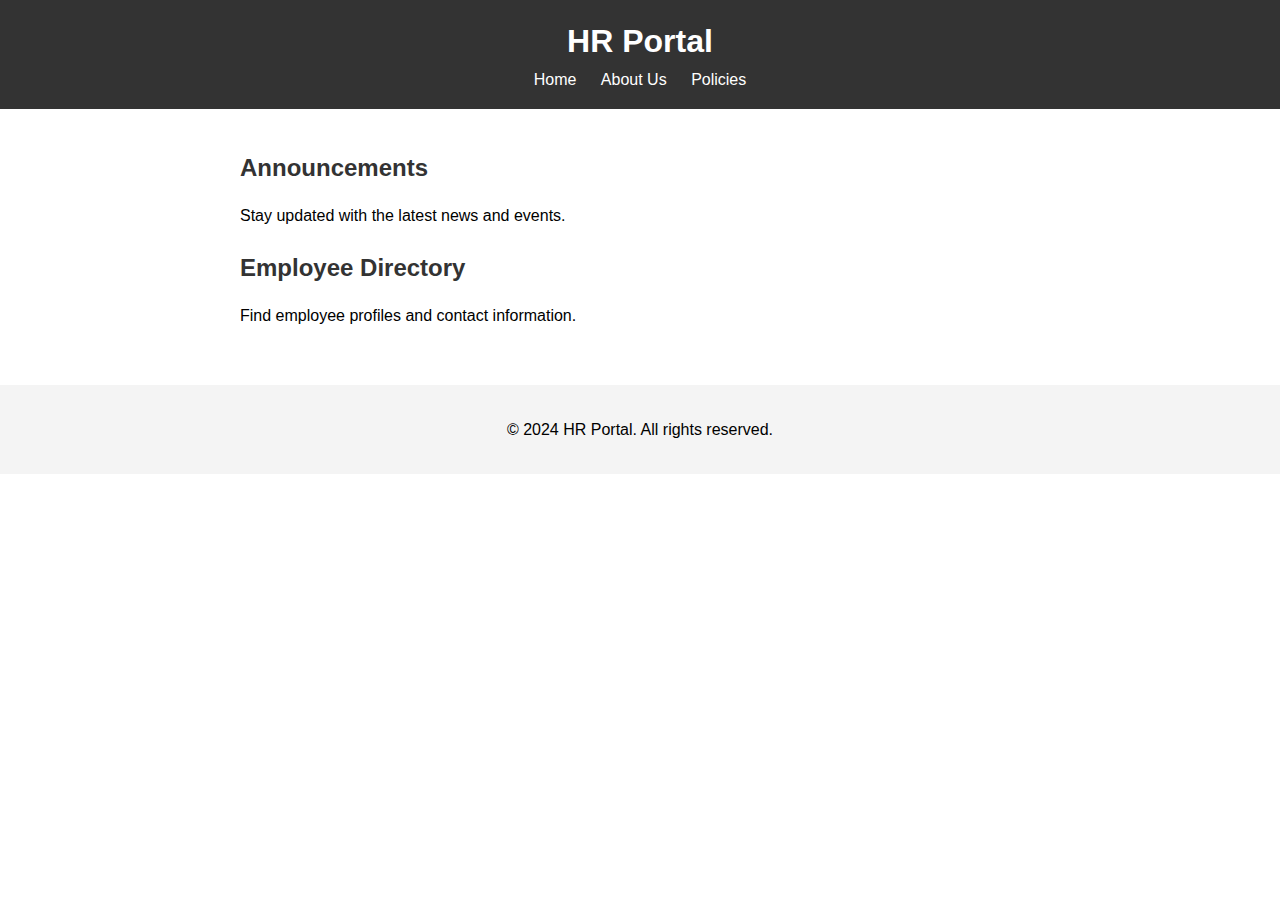
<file: Index.html>
<!DOCTYPE html>
<html lang="en">
<head>
    <meta charset="UTF-8">
    <meta name="viewport" content="width=device-width, initial-scale=1.0">
    <title>HR Portal</title>
    <link rel="stylesheet" href="css/index.css">
</head>
<body>
    <header>
        <h1>HR Portal</h1>
        <nav>
            <a href="index.html">Home</a>
            <a href="about.html">About Us</a>
            <a href="policies.html">Policies</a>
        </nav>
    </header>
    <main>
        <section>
            <h2>Announcements</h2>
            <p>Stay updated with the latest news and events.</p>
        </section>
        <section>
            <h2>Employee Directory</h2>
            <p>Find employee profiles and contact information.</p>
        </section>
    </main>
    <footer>
        <p>&copy; 2024 HR Portal. All rights reserved.</p>
    </footer>
</body>
</html>
</file>
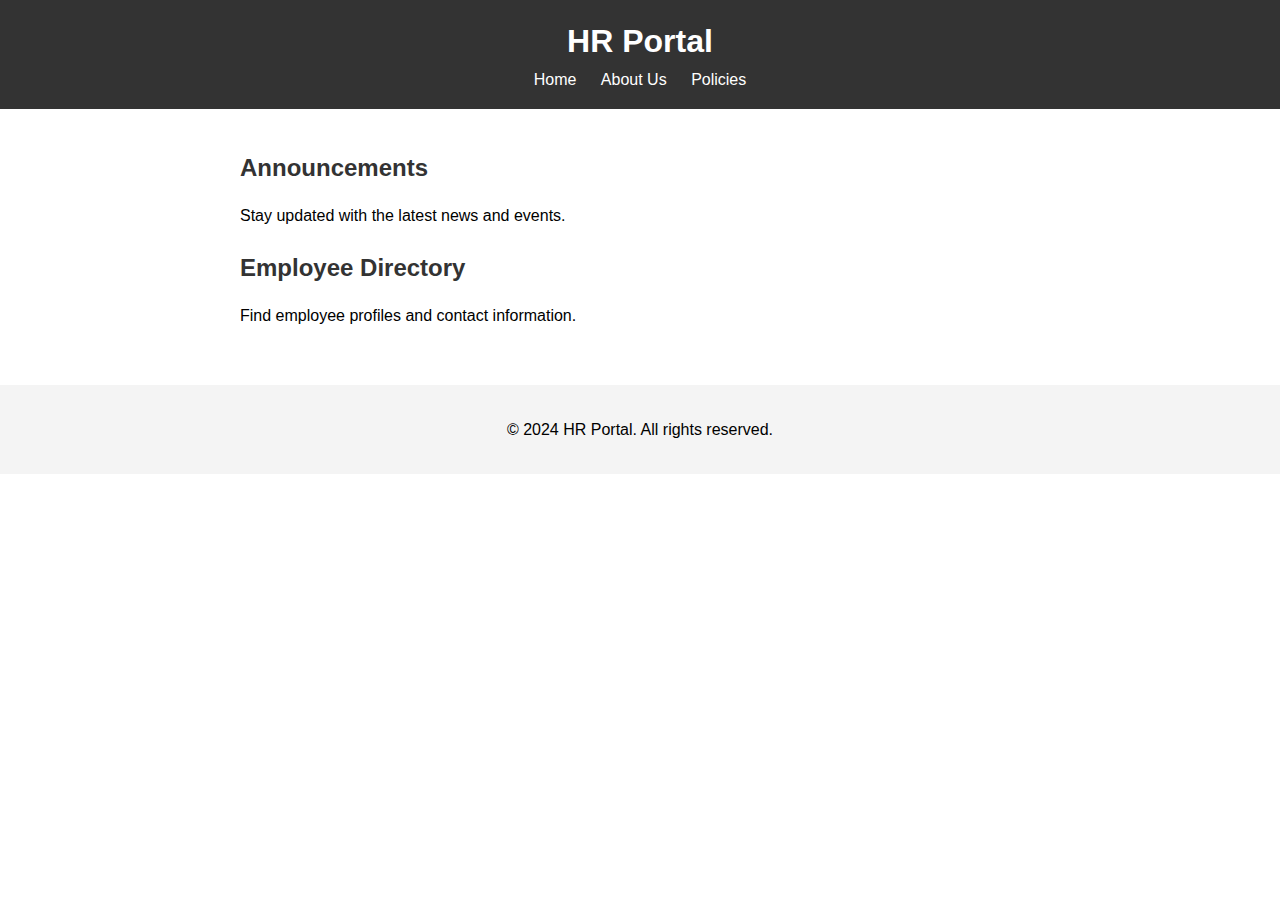
<file: index.html>
<!DOCTYPE html>
<html lang="en">
<head>

    <script>
  window.watsonAssistantChatOptions = {
    integrationID: "d9f509f7-e651-4586-89e7-632c1dfbd623", // The ID of this integration.
    region: "us-east", // The region your integration is hosted in.
    serviceInstanceID: "f9e7e684-91e2-4298-9cf3-edcfb5c9ca0c", // The ID of your service instance.
    onLoad: async (instance) => { await instance.render(); }
  };
  setTimeout(function(){
    const t=document.createElement('script');
    t.src="https://web-chat.global.assistant.watson.appdomain.cloud/versions/" + (window.watsonAssistantChatOptions.clientVersion || 'latest') + "/WatsonAssistantChatEntry.js";
    document.head.appendChild(t);
  });
</script>
    <meta charset="UTF-8">
    <meta name="viewport" content="width=device-width, initial-scale=1.0">
    <title>HR Portal</title>
    <link rel="stylesheet" href="css/index.css">
</head>
<body>
    <header>
        <h1>HR Portal</h1>
        <nav>
            <a href="index.html">Home</a>
            <a href="about.html">About Us</a>
            <a href="policies.html">Policies</a>
        </nav>
    </header>
    <main>
        <section>
            <h2>Announcements</h2>
            <p>Stay updated with the latest news and events.</p>
        </section>
        <section>
            <h2>Employee Directory</h2>
            <p>Find employee profiles and contact information.</p>
        </section>
    </main>
    <footer>
        <p>&copy; 2024 HR Portal. All rights reserved.</p>
    </footer>
</body>
</html>
</file>
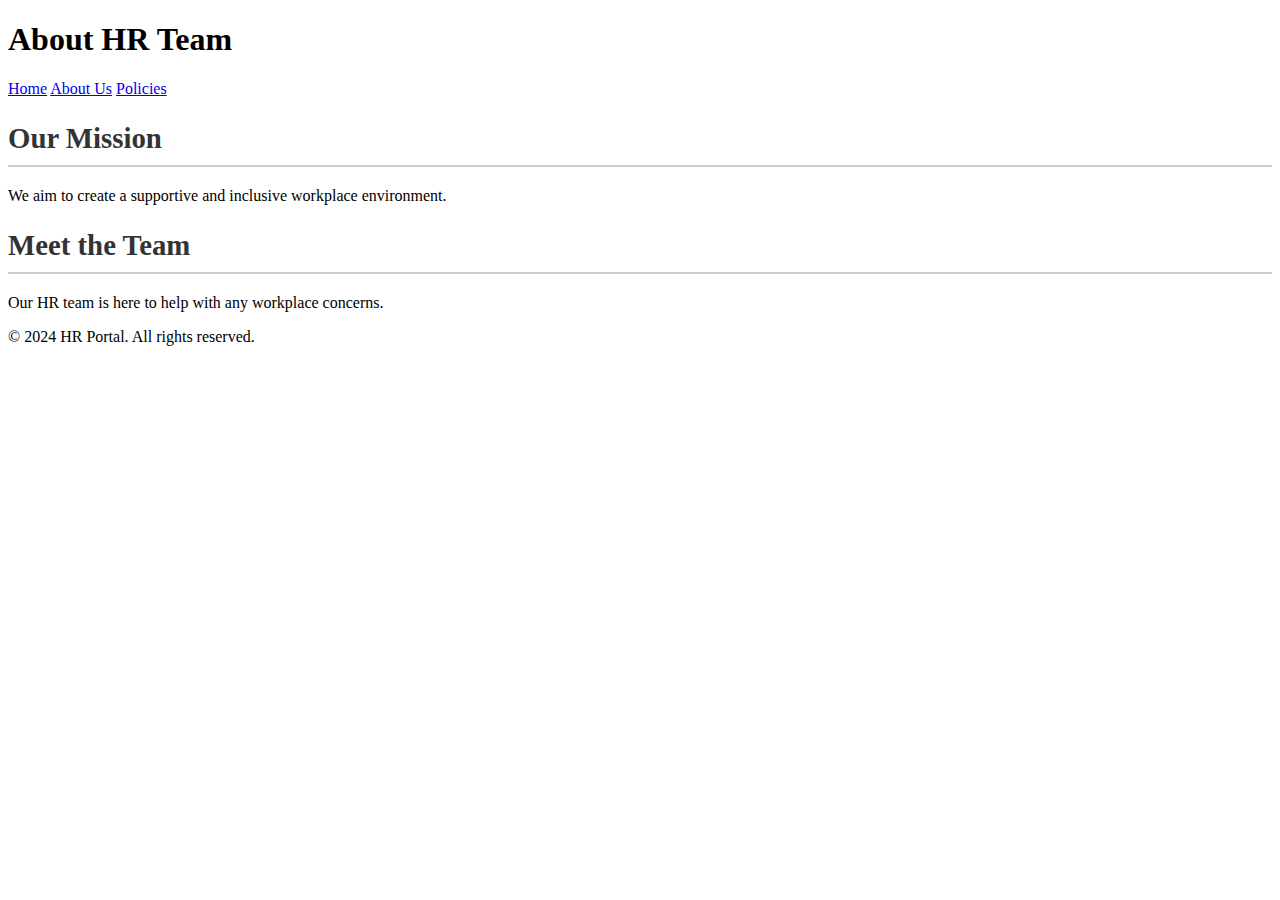
<file: about.html>
<!DOCTYPE html>
<html lang="en">
<head>
    <meta charset="UTF-8">
    <meta name="viewport" content="width=device-width, initial-scale=1.0">
    <title>About Us</title>
    <link rel="stylesheet" href="css/styles.css">
</head>
<body>
    <header>
        <h1>About HR Team</h1>
        <nav>
            <a href="index.html">Home</a>
            <a href="about.html">About Us</a>
            <a href="policies.html">Policies</a>
        </nav>
    </header>
    <main>
        <section>
            <h2>Our Mission</h2>
            <p>We aim to create a supportive and inclusive workplace environment.</p>
        </section>
        <section>
            <h2>Meet the Team</h2>
            <p>Our HR team is here to help with any workplace concerns.</p>
        </section>
    </main>
    <footer>
        <p>&copy; 2024 HR Portal. All rights reserved.</p>
    </footer>
</body>
</html>
</file>
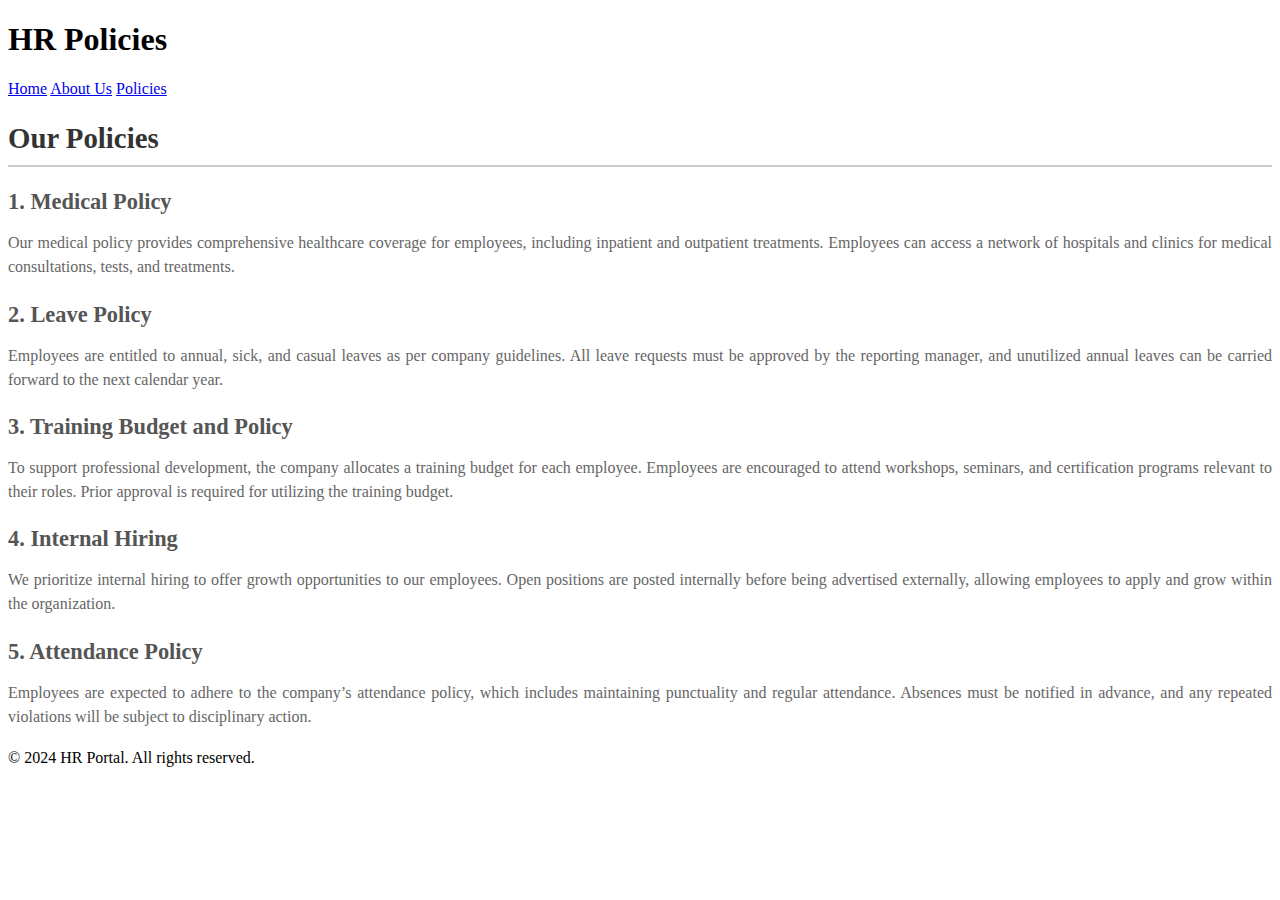
<file: policies.html>
<!DOCTYPE html>
<html lang="en">
<head>
    <meta charset="UTF-8">
    <meta name="viewport" content="width=device-width, initial-scale=1.0">
    <title>HR Policies</title>
    <link rel="stylesheet" href="css/styles.css">
</head>
<body>
    <header>
        <h1>HR Policies</h1>
        <nav>
            <a href="index.html">Home</a>
            <a href="about.html">About Us</a>
            <a href="policies.html">Policies</a>
        </nav>
    </header>
    <main>
        <section>
            <h2>Our Policies</h2>

            <article>
                <h3>1. Medical Policy</h3>
                <p>
                    Our medical policy provides comprehensive healthcare coverage for employees, including inpatient and outpatient treatments. Employees can access a network of hospitals and clinics for medical consultations, tests, and treatments.
                </p>
            </article>

            <article>
                <h3>2. Leave Policy</h3>
                <p>
                    Employees are entitled to annual, sick, and casual leaves as per company guidelines. All leave requests must be approved by the reporting manager, and unutilized annual leaves can be carried forward to the next calendar year.
                </p>
            </article>

            <article>
                <h3>3. Training Budget and Policy</h3>
                <p>
                    To support professional development, the company allocates a training budget for each employee. Employees are encouraged to attend workshops, seminars, and certification programs relevant to their roles. Prior approval is required for utilizing the training budget.
                </p>
            </article>

            <article>
                <h3>4. Internal Hiring</h3>
                <p>
                    We prioritize internal hiring to offer growth opportunities to our employees. Open positions are posted internally before being advertised externally, allowing employees to apply and grow within the organization.
                </p>
            </article>

            <article>
                <h3>5. Attendance Policy</h3>
                <p>
                    Employees are expected to adhere to the company’s attendance policy, which includes maintaining punctuality and regular attendance. Absences must be notified in advance, and any repeated violations will be subject to disciplinary action.
                </p>
            </article>
        </section>
    </main>
    <footer>
        <p>&copy; 2024 HR Portal. All rights reserved.</p>
    </footer>
</body>
</html>
</file>
<file: css/index.css>
/* General Styles */
body {
    font-family: Arial, sans-serif;
    margin: 0;
    padding: 0;
    line-height: 1.6;
}

/* Header */
header {
    background-color: #333;
    color: white;
    padding: 1em 0;
    text-align: center;
}

header h1 {
    margin: 0;
    font-size: 2rem;
}

nav a {
    color: white;
    margin: 0 10px;
    text-decoration: none;
}

nav a:hover {
    text-decoration: underline;
}

/* Main Content */
main {
    padding: 20px;
    max-width: 800px;
    margin: 0 auto;
}

section h2 {
    color: #333;
    font-size: 1.5rem;
    margin-bottom: 10px;
}

/* Footer */
footer {
    text-align: center;
    padding: 1em 0;
    background-color: #f4f4f4;
    margin-top: 20px;
}
</file>
<file: css/styles.css>
/* Policy Section Styling */
section h2 {
    font-size: 1.8rem;
    color: #333;
    border-bottom: 2px solid #ccc;
    padding-bottom: 10px;
    margin-bottom: 20px;
}

article {
    margin-bottom: 20px;
}

article h3 {
    font-size: 1.4rem;
    color: #555;
    margin-bottom: 5px;
}

article p {
    font-size: 1rem;
    color: #666;
    line-height: 1.5;
    text-align: justify;
}
</file>
